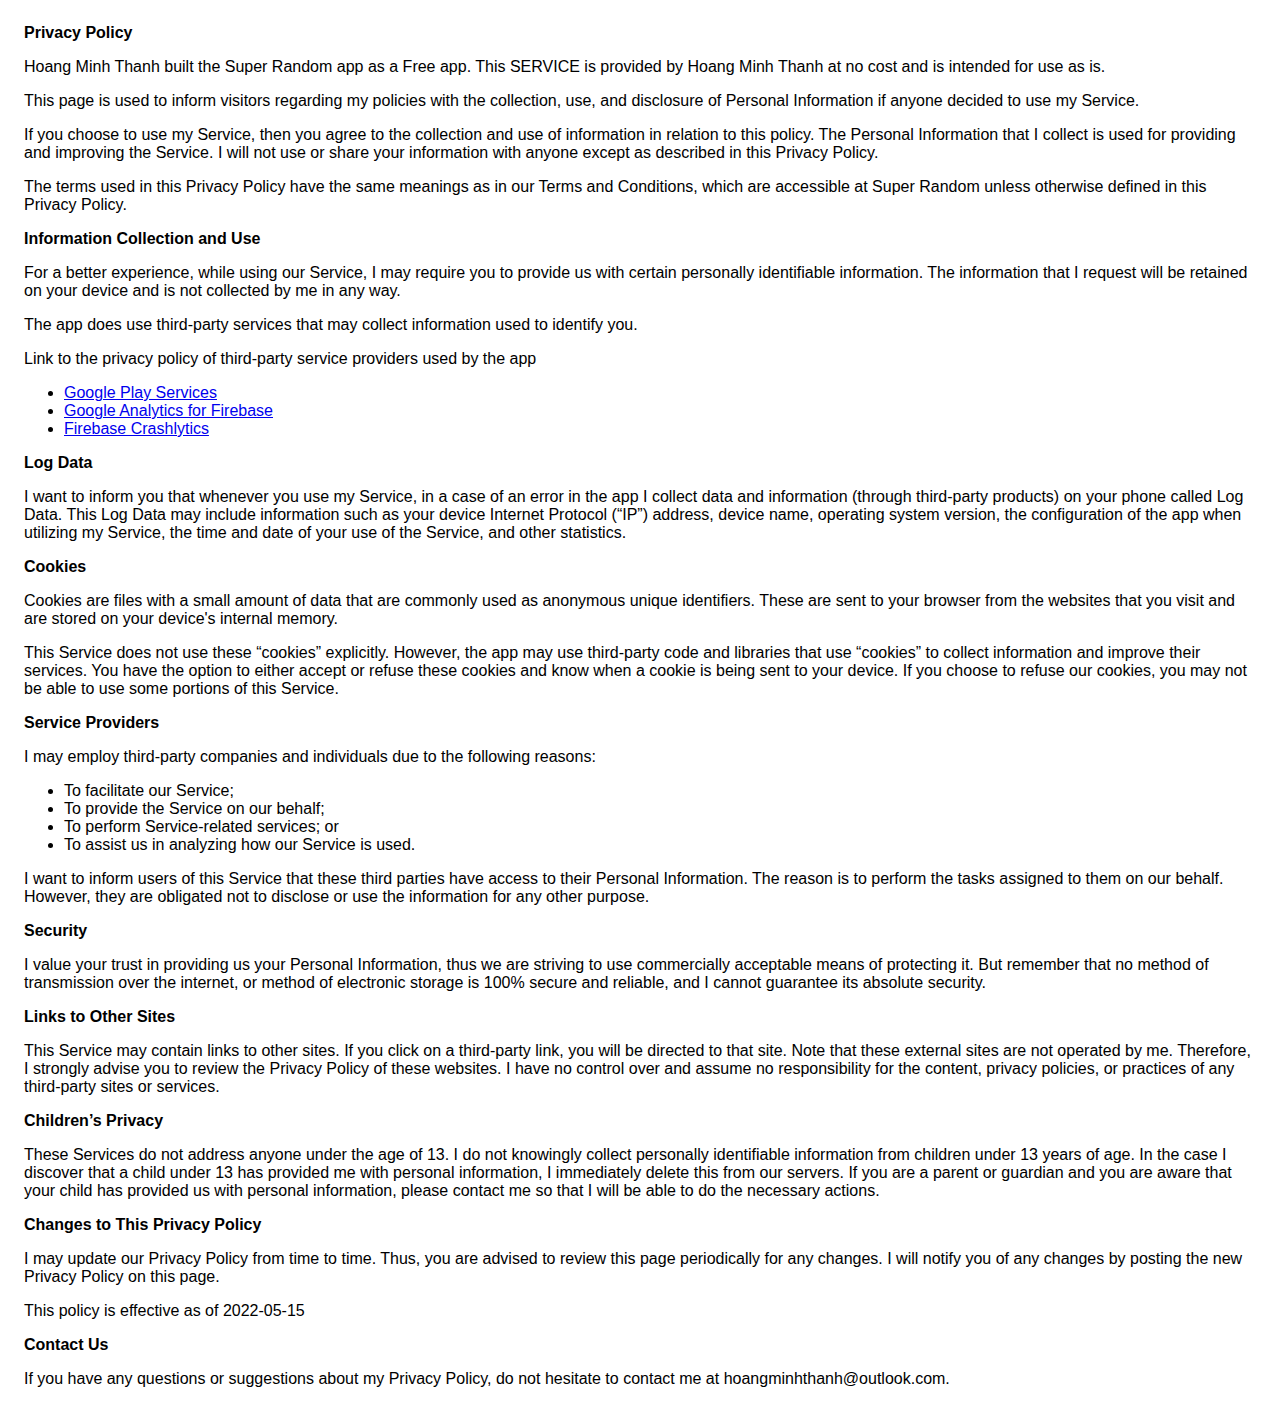
<file: privacy.html>
<!DOCTYPE html>
    <html>
    <head>
      <meta charset='utf-8'>
      <meta name='viewport' content='width=device-width'>
      <title>Privacy Policy</title>
      <style> body { font-family: 'Helvetica Neue', Helvetica, Arial, sans-serif; padding:1em; } </style>
    </head>
    <body>
    <strong>Privacy Policy</strong> <p>
                  Hoang Minh Thanh built the Super Random app as
                  a Free app. This SERVICE is provided by
                  Hoang Minh Thanh at no cost and is intended for use as
                  is.
                </p> <p>
                  This page is used to inform visitors regarding my
                  policies with the collection, use, and disclosure of Personal
                  Information if anyone decided to use my Service.
                </p> <p>
                  If you choose to use my Service, then you agree to
                  the collection and use of information in relation to this
                  policy. The Personal Information that I collect is
                  used for providing and improving the Service. I will not use or share your information with
                  anyone except as described in this Privacy Policy.
                </p> <p>
                  The terms used in this Privacy Policy have the same meanings
                  as in our Terms and Conditions, which are accessible at
                  Super Random unless otherwise defined in this Privacy Policy.
                </p> <p><strong>Information Collection and Use</strong></p> <p>
                  For a better experience, while using our Service, I
                  may require you to provide us with certain personally
                  identifiable information. The information that
                  I request will be retained on your device and is not collected by me in any way.
                </p> <div><p>
                    The app does use third-party services that may collect
                    information used to identify you.
                  </p> <p>
                    Link to the privacy policy of third-party service providers used
                    by the app
                  </p> <ul><li><a href="https://www.google.com/policies/privacy/" target="_blank" rel="noopener noreferrer">Google Play Services</a></li><!----><li><a href="https://firebase.google.com/policies/analytics" target="_blank" rel="noopener noreferrer">Google Analytics for Firebase</a></li><li><a href="https://firebase.google.com/support/privacy/" target="_blank" rel="noopener noreferrer">Firebase Crashlytics</a></li><!----><!----><!----><!----><!----><!----><!----><!----><!----><!----><!----><!----><!----><!----><!----><!----><!----><!----><!----><!----><!----><!----><!----><!----></ul></div> <p><strong>Log Data</strong></p> <p>
                  I want to inform you that whenever you
                  use my Service, in a case of an error in the app
                  I collect data and information (through third-party
                  products) on your phone called Log Data. This Log Data may
                  include information such as your device Internet Protocol
                  (“IP”) address, device name, operating system version, the
                  configuration of the app when utilizing my Service,
                  the time and date of your use of the Service, and other
                  statistics.
                </p> <p><strong>Cookies</strong></p> <p>
                  Cookies are files with a small amount of data that are
                  commonly used as anonymous unique identifiers. These are sent
                  to your browser from the websites that you visit and are
                  stored on your device's internal memory.
                </p> <p>
                  This Service does not use these “cookies” explicitly. However,
                  the app may use third-party code and libraries that use
                  “cookies” to collect information and improve their services.
                  You have the option to either accept or refuse these cookies
                  and know when a cookie is being sent to your device. If you
                  choose to refuse our cookies, you may not be able to use some
                  portions of this Service.
                </p> <p><strong>Service Providers</strong></p> <p>
                  I may employ third-party companies and
                  individuals due to the following reasons:
                </p> <ul><li>To facilitate our Service;</li> <li>To provide the Service on our behalf;</li> <li>To perform Service-related services; or</li> <li>To assist us in analyzing how our Service is used.</li></ul> <p>
                  I want to inform users of this Service
                  that these third parties have access to their Personal
                  Information. The reason is to perform the tasks assigned to
                  them on our behalf. However, they are obligated not to
                  disclose or use the information for any other purpose.
                </p> <p><strong>Security</strong></p> <p>
                  I value your trust in providing us your
                  Personal Information, thus we are striving to use commercially
                  acceptable means of protecting it. But remember that no method
                  of transmission over the internet, or method of electronic
                  storage is 100% secure and reliable, and I cannot
                  guarantee its absolute security.
                </p> <p><strong>Links to Other Sites</strong></p> <p>
                  This Service may contain links to other sites. If you click on
                  a third-party link, you will be directed to that site. Note
                  that these external sites are not operated by me.
                  Therefore, I strongly advise you to review the
                  Privacy Policy of these websites. I have
                  no control over and assume no responsibility for the content,
                  privacy policies, or practices of any third-party sites or
                  services.
                </p> <p><strong>Children’s Privacy</strong></p> <div><p>
                    These Services do not address anyone under the age of 13.
                    I do not knowingly collect personally
                    identifiable information from children under 13 years of age. In the case
                    I discover that a child under 13 has provided
                    me with personal information, I immediately
                    delete this from our servers. If you are a parent or guardian
                    and you are aware that your child has provided us with
                    personal information, please contact me so that
                    I will be able to do the necessary actions.
                  </p></div> <!----> <p><strong>Changes to This Privacy Policy</strong></p> <p>
                  I may update our Privacy Policy from
                  time to time. Thus, you are advised to review this page
                  periodically for any changes. I will
                  notify you of any changes by posting the new Privacy Policy on
                  this page.
                </p> <p>This policy is effective as of 2022-05-15</p> <p><strong>Contact Us</strong></p> <p>
                  If you have any questions or suggestions about my
                  Privacy Policy, do not hesitate to contact me at hoangminhthanh@outlook.com.
                </p>
    </body>
    </html>
</file>
